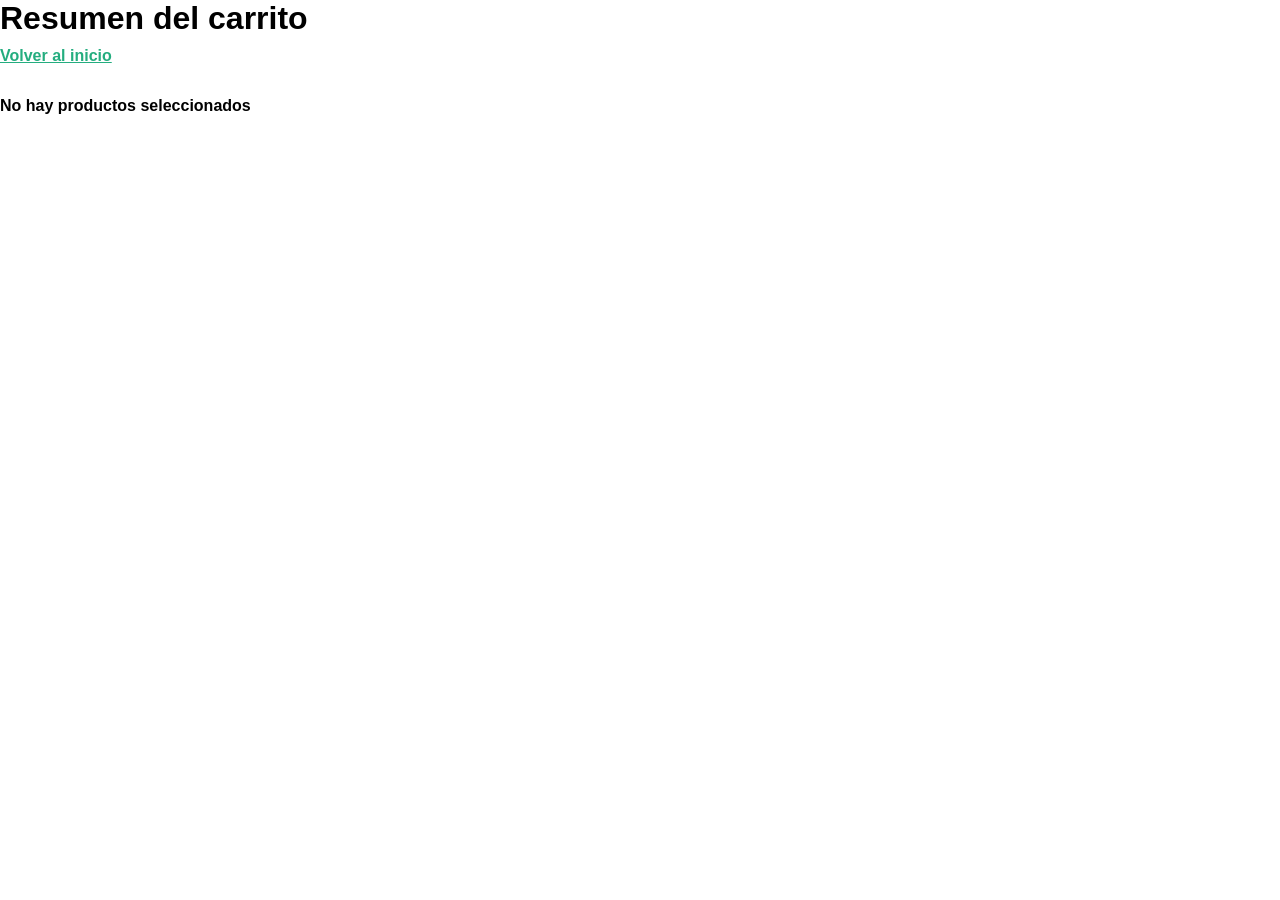
<file: carrito.html>
<!DOCTYPE html>
<html lang="en">
<head>
    <meta charset="UTF-8">
    <meta name="viewport" content="width=device-width, initial-scale=1.0">
    <title>Carrito de compra</title>
    <link rel="stylesheet" href="./css/main.css">
</head>
<body>
    <h1>Resumen del carrito</h1>
    
    <a href="./index.html">Volver al inicio</a>
    
    <div id="carrito-pagina"></div>

    <script src="./js/carrito.js"></script>
</body>
</html>
</file>
<file: css/main.css>
@import url('https://fonts.googleapis.com/css2?family=Bricolage+Grotesque:opsz,wght@12..96,200..800&display=swap');
@import url('https://fonts.googleapis.com/css2?family=Bricolage+Grotesque:opsz,wght@12..96,200..800&family=Rubik:ital,wght@0,300..900;1,300..900&display=swap');

* {
    margin: 0;
    padding: 0;
    box-sizing: border-box;
    font-family: Arial, sans-serif;
}

:root {
    --clr-black: #1c1c1c;
    --clr-white: #fffdf9;
    --clr-accent: #24ad7f;
    scroll-behavior: smooth;
}

.container {
    max-width: 1000px;
    margin: 0 auto;
}

a {
    display: flex;
    margin-top: 10px;
    margin-bottom: 20px;
    color: #24ad7f;
    font-weight: bold;
}

img {
    max-width: 100%;
    display: block;
}

h1, h2, h3, h4, h5, h6 {
    font-family: Verdana, sans-serif;
}

.header {
    background-color: var(--clr-accent);
    color: var(--clr-black);
    padding-block: 1.5rem;
}

.header-items {
    display: flex;
    align-items: center;
    justify-content: space-between;
}

.carrito-header {
    font-size: 1.8rem;
    color: var(--clr-black);
    text-decoration: none;
}

.main {
    padding-block: 2rem;
    background-color: var(--clr-black);
}

.titulo {
    margin-bottom: 1rem;
    color: white;
}

.productos {
    display: grid;
    grid-template-columns: 1fr 1fr 1fr;
    gap: 1rem;
    margin-bottom: 2.5rem;
}

.producto {
    background-color: white;
    padding: .3rem;
    color: var(--clr-black);
    display: flex;
    flex-direction: column;
    gap: .25rem;
    font-weight: bold;
}

.producto-img {
    width: 100%;
    object-fit: cover;
    background-color: white;
    object-position: top left;
    transition: 1s;
}

.producto-img:hover {
    object-position: bottom right;
}

.producto-btn {
    border: 0;
    background-color: var(--clr-accent);
    color: var(--clr-white);
    padding: .5rem;
    margin-top: .5rem;
    cursor: pointer;
    border: 2px solid var(--clr-accent);
    transition: .2s;
}

.producto-btn:hover {
    background-color: var(--clr-black);
    color: var(--clr-white);
    font-weight: 600;
}

.carrito-productos {
    display: flex;
    flex-direction: column;
    gap: .5rem;
}

.carrito-producto {
    display: flex;
    gap: 1rem;
    align-items: center;
    justify-content: space-between;
    background-color: var(--clr-accent);
    padding: .5rem 1rem;
    border-radius: 1rem;
    color: var(--clr-white);
}

.carrito-producto-btn {
    background-color: var(--clr-white);
    border: 0;
    padding: .25rem;
    border-radius: .25rem;
    cursor: pointer;
}

.carrito {
    color: white;
}

.d-none {
    display: none;
}

.footer {
    background-color: var(--clr-accent);
    color: var(--clr-black);
    font-weight: bold;
    padding-block: 1.7rem;
}

.no-hay-productos {
    color: black;
    font-weight: bold;
    margin-top: 2rem;
}


button {
    padding: 10px 20px;
    background-color: #24ad7f;
    color: white;
    border: none;
    border-radius: 5px;
    cursor: pointer;
    font-size: 16px;
    margin-top: 10px;
}

button:hover {
    background-color: black;
}
</file>
